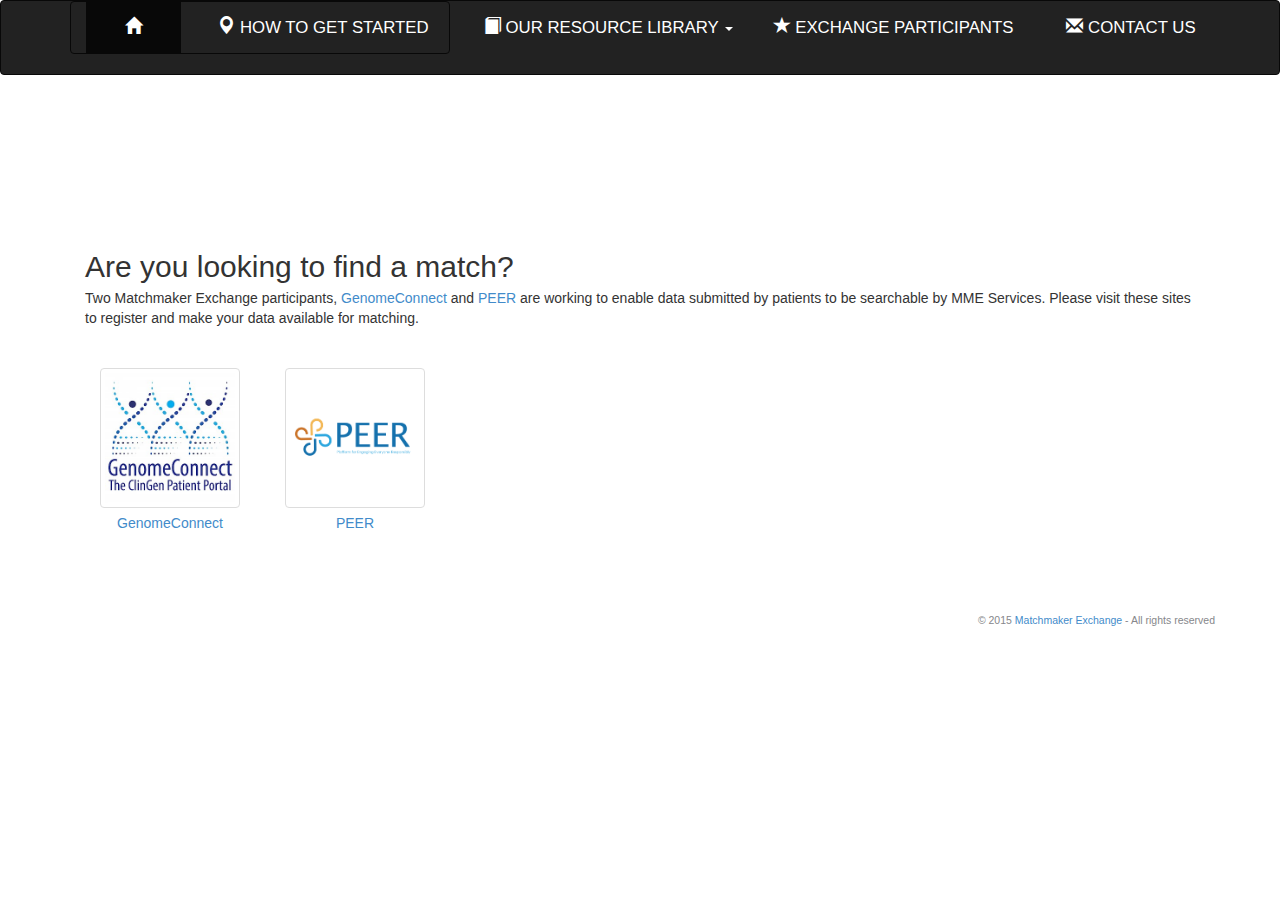
<file: i_am_a_patient.html>
<!DOCTYPE html>
<html lang="en">
<head>
<meta charset="utf-8">
<meta http-equiv="X-UA-Compatible" content="IE=edge">
<meta name="viewport" content="width=device-width, initial-scale=1">
<meta name="author" content="">
<title>Home - Matchmaker Exchange</title>
<meta name="description" content=" - Matchmaker Exchange" />
<meta name="keywords" content="" />
<link href="assets/css/bootstrap.min.css" rel="stylesheet">
<link href="assets/css/brand.css" rel="stylesheet">
<meta http-equiv="X-UA-Compatible" content="IE=edge">
<script src="assets/js/respond.min.js"></script>
<!--[if lt IE 9]> 
      <script src="assets/js/html5shiv.min.js"></script>
    <![endif]-->
<script>
  (function(i,s,o,g,r,a,m){i['GoogleAnalyticsObject']=r;i[r]=i[r]||function(){
  (i[r].q=i[r].q||[]).push(arguments)},i[r].l=1*new Date();a=s.createElement(o),
  m=s.getElementsByTagName(o)[0];a.async=1;a.src=g;m.parentNode.insertBefore(a,m)
  })(window,document,'script','//www.google-analytics.com/analytics.js','ga');

  ga('create', 'UA-55846925-1', 'auto');
  ga('send', 'pageview');

</script>
<link rel="touch-icon-precomposed" sizes="144x144" href="assets/ico/touch-icon-144-precomposed.png">
<link rel="touch-icon-precomposed" sizes="114x114" href="assets/ico/touch-icon-114-precomposed.png">
<link rel="touch-icon-precomposed" sizes="72x72" href="assets/ico/touch-icon-72-precomposed.png">
<link rel="apple-touch-icon-precomposed" href="assets/ico/touch-icon-57-precomposed.png">
<link rel="shortcut icon" href="assets/ico/favicon.png">
</head>
<body class="home" id="i1">
<nav class="navbar navbar-inverse nabbar-mme">
  <div class="container">
    <div class="collapse navbar-collapse padding-left-none padding-right-none" id="nabbar-mme">
	<ul class="nav navbar-nav col-sm-12 padding-left-none padding-right-none">
	  <li class="col-sm-4 padding-left-none padding-right-none dropdown">
	    <nav class="navbar navbar-inverse nabbar-mme">
	      <div class="container">
		<!-- Brand and toggle get grouped for better mobile display -->
		<div class="navbar-header">
		  <button type="button" class="navbar-toggle collapsed" data-toggle="collapse" data-target="#nabbar-mme" aria-expanded="false"> <span class="sr-only">Toggle navigation</span> <span class="icon-bar"></span> <span class="icon-bar"></span> <span class="icon-bar"></span></button>
		  <a class="navbar-brand visible-xs" href="#">Matchmaker Exchange</a></div>
		<!-- Collect the nav links, forms, and other content for toggling -->
		<div class="collapse navbar-collapse padding-left-none padding-right-none" id="nabbar-mme2">
		  <ul class="nav navbar-nav col-sm-12 padding-left-none padding-right-none">
		    <li class="col-sm-1 padding-left-none padding-right-none active"><a href="/" class="text-center text-uppercase text-white text-md"><span class="glyphicon glyphicon-home"></span></a></li>
		    <li class="col-sm-3 padding-left-none padding-right-none"><a href="#" class="dropdown-toggle text-center text-uppercase text-white text-md" data-toggle="dropdown" role="button" aria-haspopup="true" aria-expanded="false"><span class="glyphicon glyphicon-map-marker"></span> <span class="visible-xs-inline visible-lg-inline">How To </span>Get Started</a>
		      <ul class="dropdown-menu">
			<li><a href="i_am_a_clinician_laboratory.html">I have a case to match <br><span class="text-sm text-muted">» For Clinicians or Laboratories</span></a></li>
			<li><a href="i_am_a_patient.html"> I have a case to match <br><span class="text-sm text-muted">» For Patients</span></a></li>
			<li><a href="i_am_a_clinician_laboratory.html"> I have a dataset <span class="visible-xs-inline visible-lg-inline">to deposit</span></a></li>
			<li><a href="i_have_a_database.html"> I have a database <span class="visible-xs-inline visible-lg-inline">to connect</span></a></li>
		      </ul>
		    </li>
		    <li class="col-sm-3 padding-left-none padding-right-none dropdown"> <a href="#" class="dropdown-toggle text-center text-uppercase text-white text-md" data-toggle="dropdown" role="button" aria-haspopup="true" aria-expanded="false"><span class="glyphicon glyphicon-book"></span> <span class="visible-xs-inline visible-lg-inline">Our </span>Resource<span class="visible-sm-inline visible-md-inline">s</span><span class="visible-xs-inline visible-lg-inline"> Library</span> <span class="caret"></span></a>
		      <ul class="dropdown-menu">
			<li><a href="assets/files/MatchmakerExchangeTieredInformedConsentProposal.pdf" target="_blank"><span class="glyphicon glyphicon-save pull-right text-muted"></span> Informed Consent Policy</a></li>
			<li><a href="assets/files/MatchmakerExchangeServiceRequirements.pdf" target="_blank"><span class="glyphicon glyphicon-save pull-right text-muted"></span> Service Requirements</a></li>
			<li><a href="assets/files/MatchmakerExchangeEndUserAgreement.pdf" target="_blank"><span class="glyphicon glyphicon-save pull-right text-muted"></span> End User Agreement</a></li>
			<li><a href="https://github.com/ga4gh/mme-apis" target="_blank"><span class="glyphicon glyphicon-new-window pull-right text-muted"></span> API GitHub Repository</a></li>
			<li><a href="steering_committee.html"><span class="glyphicon glyphicon-save pull-right text-muted"></span> Steering Committee</a></li>
		      </ul>
		    </li>
		    <li class="col-sm-3 padding-left-none padding-right-none"> <a href="/#Supporters" class="text-center  text-uppercase text-white text-md"><span class="glyphicon glyphicon-star"></span> <span class="visible-xs-inline visible-lg-inline">Exchange </span>Participants </a></li>
		    <li class="col-sm-2 padding-left-none padding-right-none"><a href="mailto:info@matchmakerexchange.org" class="text-center text-uppercase text-white text-md"><span class="glyphicon glyphicon-envelope"></span> Contact<span class="visible-xs-inline visible-lg-inline"> Us</span></a></li>
		  </ul>
		</div>
		<!-- /.navbar-collapse -->
	      </div>
	      <!-- /.container-fluid -->
	    </nav>
	  </li>
	</ul>
    </div>
  </div>
</nav>
<div class='container-fluid  bg-grey'>
<div class='container'>
  <div class='row-fluid clearfix padding-bottom-lg padding-top-sm'>
    <div class='col-sm-12 col-xs-12'>
    <a id="top" name="top"></a>
      <h1 class='text-white'>I am a patient and would like to find a match...</h1>
      </div>
    </div>
  </div>
</div> 
</div>
<div class='container'>
  <div class='row-fluid clearfix padding-bottom-lg padding-top-lg'>
    <div class='col-sm-12 col-xs-12'>
    <a id="case" name="case"></a>
      <h2>Are you looking to find a match?</h2>
      <p>Two Matchmaker Exchange participants, <a href="https://www.genomeconnect.org/">GenomeConnect</a> and <a href="http://www.geneticalliance.org/programs/biotrust/peer">PEER</a> are working to enable data submitted by patients to be searchable by MME Services. Please visit these sites to register and make your data available for matching.
</p>
     <div class='col-sm-2 text-center padding-right-lg padding-top-lg'><a href="https://www.genomeconnect.org/">
     <img src="assets/images/genomeconnect-final-bold-square.300x300.jpg" class="img-responsive thumbnail margin-bottom-xs"  alt="GenomeConnect"/>
     GenomeConnect</a>
     </div>
     <div class='col-sm-2 text-center padding-right-lg padding-top-lg'><a href="http://www.geneticalliance.org/programs/biotrust/peer">
     <img src="assets/images/peerlogo3.png" class="img-responsive thumbnail margin-bottom-xs" alt="PEER"/>
     PEER</a> 
     </div>
     
    </div>
  </div>
</div>
</div>
</div>
<!--/content-->

<div id="footer" class="container padding-top-xl padding-bottom-xl">
  <div class="row">
    <div class="col-sm-12 padding-sm text-right text-xs text-muted"> © 2015 <a href="index.html" title="Matchmaker Exchange" class="">Matchmaker Exchange</a> - All rights reserved </div>
  </div>
</div>
<script src="assets/js/jquery.min.js"></script> 
<script src="assets/js/bootstrap.min.js"></script> 
<script type="text/javascript">
  
</script>
</body>
</html>

<!-- Localized -->
</file>
<file: assets/css/brand.css>
body {
}

.bg-dark-grey {
  background-color:#454B51;
}
.bg-center-stripe {
  background-image:url(../images/center-stripes.gif);
  background-repeat:repeat-y;
  background-position:center center;
}


/* container Helpers Updates
-------------------------------------------------- */
.container-white {
  background-color: #fff;
}
.container-clear {
  background: none !important;
}
.container-black {
  background: #000 !important;
}

/* background Helpers Updates
-------------------------------------------------- */
.background-white {
  background-color: #fff;
}
.background-clear {
  background: none !important;
}
.background-black {
  background: #000 !important;
}

/* Padding Helpers Updates
-------------------------------------------------- */
.padding-bottom-none {
  padding-bottom: 0px !important;
}
.padding-bottom-xs {
  padding-bottom: 5px !important;
}
.padding-bottom-sm {
  padding-bottom: 10px !important;
}
.padding-bottom-md {
  padding-bottom: 20px !important;
}
.padding-bottom-lg {
  padding-bottom: 30px !important;
}
.padding-bottom-xl {
  padding-bottom: 40px !important;
}
.padding-top-none {
  padding-top: 0px !important;
}
.padding-top-xs {
  padding-top: 5px !important;
}
.padding-top-sm {
  padding-top: 10px !important;
}
.padding-top-md {
  padding-top: 20px !important;
}
.padding-top-lg {
  padding-top: 30px !important;
}
.padding-top-xl {
  padding-top: 40px !important;
}
.padding-left-none {
  padding-left: 0px !important;
}
.padding-left-xs {
  padding-left: 5px !important;
}
.padding-left-sm {
  padding-left: 10px !important;
}
.padding-left-md {
  padding-left: 20px !important;
}
.padding-left-lg {
  padding-left: 30px !important;
}
.padding-left-xl {
  padding-left: 40px !important;
}
.padding-right-none {
  padding-right: 0px !important;
}
.padding-right-xs {
  padding-right: 5px !important;
}
.padding-right-sm {
  padding-right: 10px !important;
}
.padding-right-md {
  padding-right: 20px !important;
}
.padding-right-lg {
  padding-right: 30px !important;
}
.padding-right-xl {
  padding-right: 40px !important;
}
.padding-none {
  padding: 0px !important;
}
.padding-xs {
  padding: 5px !important;
}
.padding-sm {
  padding: 10px !important;
}
.padding-md {
  padding: 20px !important;
}
.padding-md {
  padding: 30px !important;
}
.padding-md {
  padding: 40px !important;
}



.margin-bottom-none {
  margin-bottom: 0px !important;
}
.margin-bottom-xs {
  margin-bottom: 5px !important;
}
.margin-bottom-sm {
  margin-bottom: 10px !important;
}
.margin-bottom-md {
  margin-bottom: 20px !important;
}
.margin-bottom-lg {
  margin-bottom: 30px !important;
}
.margin-bottom-xl {
  margin-bottom: 40px !important;
}
.margin-top-none {
  margin-top: 0px !important;
}
.margin-top-xs {
  margin-top: 5px !important;
}
.margin-top-sm {
  margin-top: 10px !important;
}
.margin-top-md {
  margin-top: 20px !important;
}
.margin-top-lg {
  margin-top: 30px !important;
}
.margin-top-xl {
  margin-top: 40px !important;
}
.margin-left-none {
  margin-left: 0px !important;
}
.margin-left-xs {
  margin-left: 5px !important;
}
.margin-left-sm {
  margin-left: 10px !important;
}
.margin-left-md {
  margin-left: 20px !important;
}
.margin-left-lg {
  margin-left: 30px !important;
}
.margin-left-xl {
  margin-left: 40px !important;
}
.margin-right-none {
  margin-right: 0px !important;
}
.margin-right-xs {
  margin-right: 5px !important;
}
.margin-right-sm {
  margin-right: 10px !important;
}
.margin-right-md {
  margin-right: 20px !important;
}
.margin-right-lg {
  margin-right: 30px !important;
}
.margin-right-xl {
  margin-right: 40px !important;
}
.margin-none {
  margin: 0px !important;
}
.margin-xs {
  margin: 5px !important;
}
.margin-sm {
  margin: 10px !important;
}
.margin-md {
  margin: 20px !important;
}
.margin-md {
  margin: 30px !important;
}
.margin-md {
  margin: 40px !important;
}



/* Clears
-------------------------------------------------- */
.clear-left {
  clear:left !important;
}
.clear-right {
  clear:right !important;
}

/* Text Helpers Updates
-------------------------------------------------- */
.nowrap {
  white-space:nowrap;
}
.text-10px {
  font-size: 5px !important;
}
.text-11px {
  font-size: 5px !important;
}
.text-xl {
  font-size: 160% !important;
}
.text-lg {
  font-size: 140% !important;
}
.text-md {
  font-size: 120% !important;
}
.text-sm {
  font-size: 90% !important;
}
.text-xs {
  font-size: 75% !important;
}
.font-default {
  font-family: "Helvetica Neue", Helvetica, Arial, sans-serif !important;
}
.text-bold {
  font-weight:bold !important;
}
.text-white {
  color: #fff !important;
}
.text-black {
  color: #000;
}
.text-underline {
  text-decoration:underline;
}
.text-green {
  color: #0e733b;
}
.text-blue {
  color: #0066cc;
}
.text-muted, .text-grey {
  color: #86878B;
}

.text-tight {
  line-height: normal;
}


/* Border Helpers Updates
-------------------------------------------------- */
.border-bottom {
  border-bottom: 1px #ccc solid;
}
.border-top {
  border-top: 1px #ccc solid;
}
.border-left {
  border-left: 1px #ccc solid;
}
.border-right {
  border-right: 1px #ccc solid;
}
.border {
  border: 1px #ccc solid;
}

#editpage {
  position: absolute;
  top: 0px;
  padding: 8px 10px;
  font-weight: bold;
  text-transform: capitalize;
  color: #000;
  right: 0px;
  z-index:10000;
  background-color: #FFC100;
}


/* Video
-------------------------------------------------- */
.flex-video {
  position: relative;
  padding-top: 25px;
  padding-bottom: 67.5%;
  height: 0;
  margin-bottom: 16px;
  overflow: hidden;
}
.flex-video.widescreen {
  padding-bottom: 57.25%;
}
.flex-video.vimeo {
  padding-top: 0;
}
.flex-video iframe, .flex-video object, .flex-video embed {
  position: absolute;
  top: 0;
  left: 0;
  width: 100%;
  height: 100%;
}



/* MEDIA Helpers
-------------------------------------------------- */

@media (max-width: 767px) {
/* MEDIA-XS */
.bg-center-stripe {
  background-image:none !important;
}


/* Padding Helpers Updates
-------------------------------------------------- */
.padding-bottom-none {
  padding-bottom: 0px !important;
}
.padding-bottom-xs {
  padding-bottom: 2px !important;
}
.padding-bottom-sm {
  padding-bottom: 5px !important;
}
.padding-bottom-md {
  padding-bottom: 10px !important;
}
.padding-bottom-lg {
  padding-bottom: 15px !important;
}
.padding-bottom-xl {
  padding-bottom: 20px !important;
}
.padding-top-none {
  padding-top: 0px !important;
}
.padding-top-xs {
  padding-top: 2px !important;
}
.padding-top-sm {
  padding-top: 5px !important;
}
.padding-top-md {
  padding-top: 10px !important;
}
.padding-top-lg {
  padding-top: 15px !important;
}
.padding-top-xl {
  padding-top: 20px !important;
}
.padding-left-none {
  padding-left: 0px !important;
}
.padding-left-xs {
  padding-left: 2px !important;
}
.padding-left-sm {
  padding-left: 5px !important;
}
.padding-left-md {
  padding-left: 10px !important;
}
.padding-left-lg {
  padding-left: 15px !important;
}
.padding-left-xl {
  padding-left: 20px !important;
}
.padding-right-none {
  padding-right: 0px !important;
}
.padding-right-xs {
  padding-right: 2px !important;
}
.padding-right-sm {
  padding-right: 5px !important;
}
.padding-right-md {
  padding-right: 10px !important;
}
.padding-right-lg {
  padding-right: 15px !important;
}
.padding-right-xl {
  padding-right: 10px !important;
}
.padding-none {
  padding: 0px !important;
}
.padding-xs {
  padding: 2px !important;
}
.padding-sm {
  padding: 5px !important;
}
.padding-md {
  padding: 10px !important;
}
.padding-md {
  padding: 15px !important;
}
.padding-md {
  padding: 20px !important;
}



.margin-bottom-none {
  margin-bottom: 0px !important;
}
.margin-bottom-xs {
  margin-bottom: 2px !important;
}
.margin-bottom-sm {
  margin-bottom: 5px !important;
}
.margin-bottom-md {
  margin-bottom: 10px !important;
}
.margin-bottom-lg {
  margin-bottom: 20px !important;
}
.margin-bottom-xl {
  margin-bottom: 20px !important;
}
.margin-top-none {
  margin-top: 0px !important;
}
.margin-top-xs {
  margin-top: 2px !important;
}
.margin-top-sm {
  margin-top: 5px !important;
}
.margin-top-md {
  margin-top: 10px !important;
}
.margin-top-lg {
  margin-top: 15px !important;
}
.margin-top-xl {
  margin-top: 20px !important;
}
.margin-left-none {
  margin-left: 0px !important;
}
.margin-left-xs {
  margin-left: 2px !important;
}
.margin-left-sm {
  margin-left: 5px !important;
}
.margin-left-md {
  margin-left: 10px !important;
}
.margin-left-lg {
  margin-left: 15px !important;
}
.margin-left-xl {
  margin-left: 20px !important;
}
.margin-right-none {
  margin-right: 0px !important;
}
.margin-right-xs {
  margin-right: 2px !important;
}
.margin-right-sm {
  margin-right: 4px !important;
}
.margin-right-md {
  margin-right: 10px !important;
}
.margin-right-lg {
  margin-right: 15px !important;
}
.margin-right-xl {
  margin-right: 20px !important;
}
.margin-none {
  margin: 0px !important;
}
.margin-xs {
  margin: 2px !important;
}
.margin-sm {
  margin: 5px !important;
}
.margin-md {
  margin: 10px !important;
}
.margin-md {
  margin: 15px !important;
}
.margin-md {
  margin: 20px !important;
}




}

@media (min-width: 768px) and (max-width: 991px) {
/* MEDIA-SM */
.navbar-nav > li > a {
  padding-left:10px !important;
  padding-right:10px !important;
}
}
@media (min-width: 992px) and (max-width: 1199px) {
/* MEDIA-MD */

}

@media (min-width: 1200px) {
/* MEDIA-LG */

}





@media only screen and (max-device-width: 800px), only screen and (device-width: 1024px) and (device-height: 600px), only screen and (width: 1280px) and (orientation: landscape), only screen and (device-width: 800px), only screen and (max-width: 767px) {
.flex-video {
  padding-top: 0;
}
}
/* Heading Updates
-------------------------------------------------- */
h1, h2, h3, h4, h5 {
  font-weight: 200 !important;
  margin-bottom: 5px !important;
}

@media (max-width: 768px) {
h1 {
  font-size: 2em !important;
}
h2 {
  font-size: 1.75em !important;
}
#heroCarousel h2 {
  font-size: 2em !important;
}
h3 {
  font-size:  8% !important;
}
h4 {
  font-size: 1.25em !important;
}
.content-border {
  border-right: none;
}
}
/* Classes */
.pull-left {
  float: left !important;
}
.pull-right {
  float: right !important;
}


/* CUSTOMIZE THE NAVBAR
-------------------------------------------------- */

/* Special class on .container surrounding .navbar, used for positioning it into place. */
#i1 .navbar-wrapper {
  position: absolute;
  top: 0;
  right: 0;
  left: 0;
  z-index: 20;
}
/* Flip around the padding for proper display in narrow viewports */
.navbar-wrapper .container {
  padding-right: 0;
  padding-left: 0;
}
.navbar-wrapper .navbar {
  padding-right: 15px;
  padding-left: 15px;
}
.navbar-wrapper .navbar-last {
  margin-right: 30px;
}
/* CUSTOMIZE homeCarousel CAROUSEL
-------------------------------------------------- */

/* Carousel base class */
#homeCarousel.carousel, #homeCarousel {
  height: 300px;
  margin-bottom: 10px;
}
/* Since positioning the image, we need to help out the caption */
#homeCarousel .carousel-caption {
  z-index: 10;
}
/* Declare heights because of positioning of img element */
#homeCarousel.carousel .item, #homeCarousel .item {
  height: 300px;
  background-color: #777;
}
#homeCarousel .carousel-inner > .item > img {
  position: absolute;
  top: 0;
  left: 0;
  min-width: 100%;
  height: 300px;
}
/* MARKETING CONTENT
-------------------------------------------------- */

/* Pad the edges of the mobile views a bit */
.marketing {
  padding-right: 15px;
  padding-left: 15px;
}
/* Center align the text within the three columns below the carousel */
.marketing .col-lg-4 {
  margin-bottom: 10px;
  text-align: center;
}
.marketing h2 {
  font-weight: normal;
}
.marketing .col-lg-4 p {
  margin-right: 5px;
  margin-left: 5px;
}

/* RESPONSIVE CSS
-------------------------------------------------- */

@media (min-width: 768px) {
/* Remove the edge padding needed for mobile */
.marketing {
  padding-right: 0;
  padding-left: 0;
}
/* Navbar positioning foo */
.navbar-wrapper {
  margin-top: 10px;
}
.navbar-wrapper .container {
  padding-right: 15px;
  padding-left: 15px;
}
.navbar-wrapper .navbar {
  padding-right: 0;
  padding-left: 0;
}
/* The navbar becomes detached from the top, so we round the corners */
.navbar-wrapper .navbar {
  border-radius: 4px;
}
/* Bump up size of carousel content */
.carousel-caption p {
  margin-bottom: 10px;
  font-size: 21px;
  line-height: 1.4;
}
.featurette-heading {
  font-size: 50px;
}
}

@media (min-width: 992px) {
.featurette-heading {
  margin-top: 120px;
}
}
</file>
